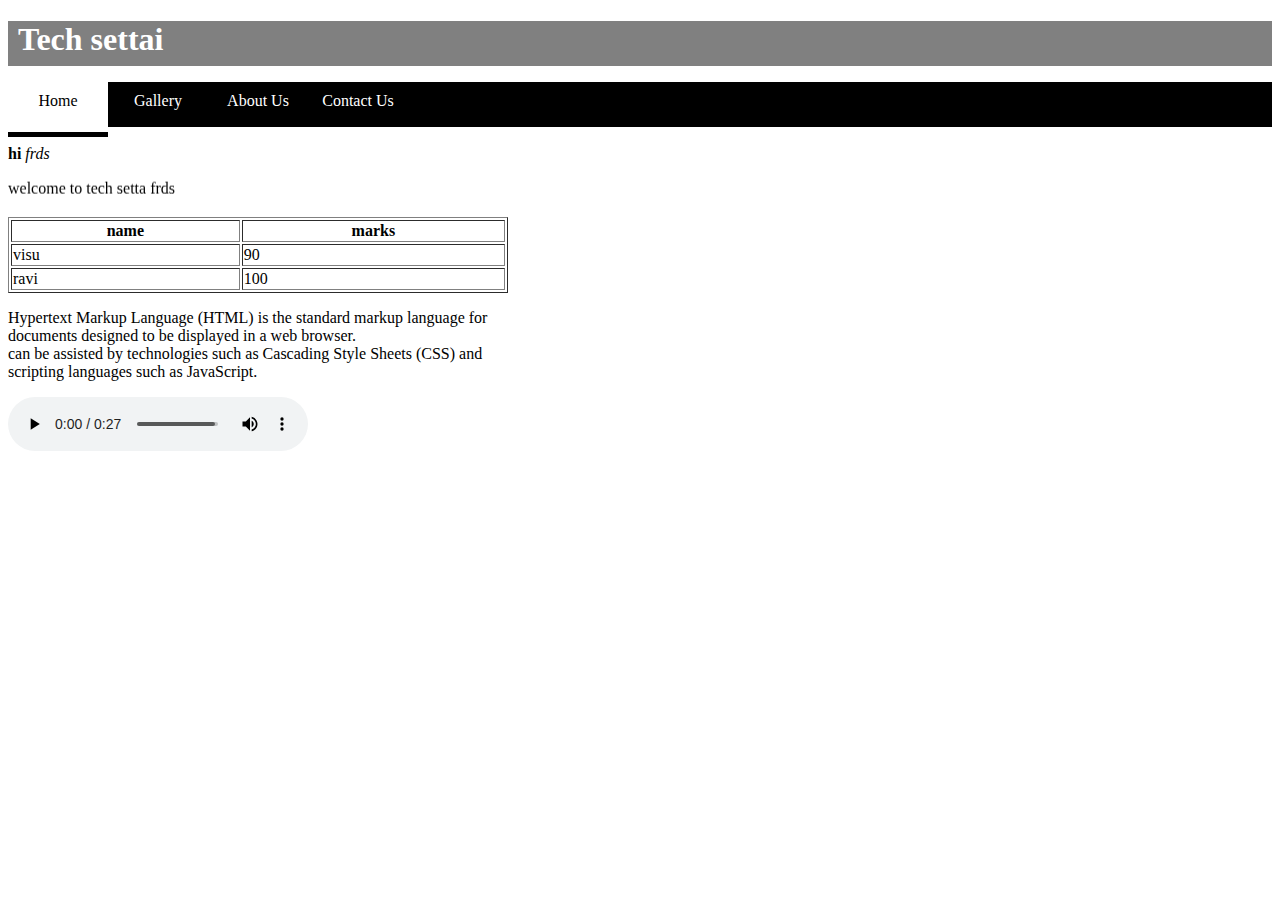
<file: index.html>
<!doctype html>

<head>
    <title>Tech settai</title>
    <meta name="description" content="Free Web tutorials">
    <meta name="keywords" content="Free, tech settai, html">
    <link rel="stylesheet" type="text/css" href="./style/style.css">
</head>

<body>

    <div id="header">
        <h1 style="padding-left: 10px ">
            <a href="https://www.youtube.com/techsettai" target="blank">Tech settai</a>
        </h1>
    </div>
    <div class="nav">
        <ul>
            <li><a href="index.html" class="active">Home</a> </li>
            <li><a href="gallery.html">Gallery</a> </li>
            <li><a href="#">About Us</a></li>
            <li><a href="#">Contact Us</a></li>
        </ul>
    </div>
    <br>
    <div class="box">
        <b>hi</b>
        <i>frds</i>
    </div>
    <div class="box">
        <marquee direction="up">
            <p>welcome to tech setta <span>frds</span></p>
        </marquee>
    </div>

    <div class="box">
        <table border="1" style="width: 500px;">
            <tr>
                <th>name</th>
                <th>marks</th>
            </tr>
            <tr>
                <td>visu</td>
                <td>90</td>
            </tr>
            <tr>
                <td>ravi</td>
                <td>100</td>
            </tr>
        </table>
    </div>

    <p class="box">
        Hypertext Markup Language (HTML) is the standard markup language for documents designed to be displayed in a web
        browser.
        <br>can be assisted by technologies such as Cascading Style Sheets (CSS) and scripting languages such as
        JavaScript.
    </p>

    <div class="box">
        <audio controls>
            <source src="assets/audio/cloudTS.mp3">
        </audio>
    </div>


</body>

</html>
</file>
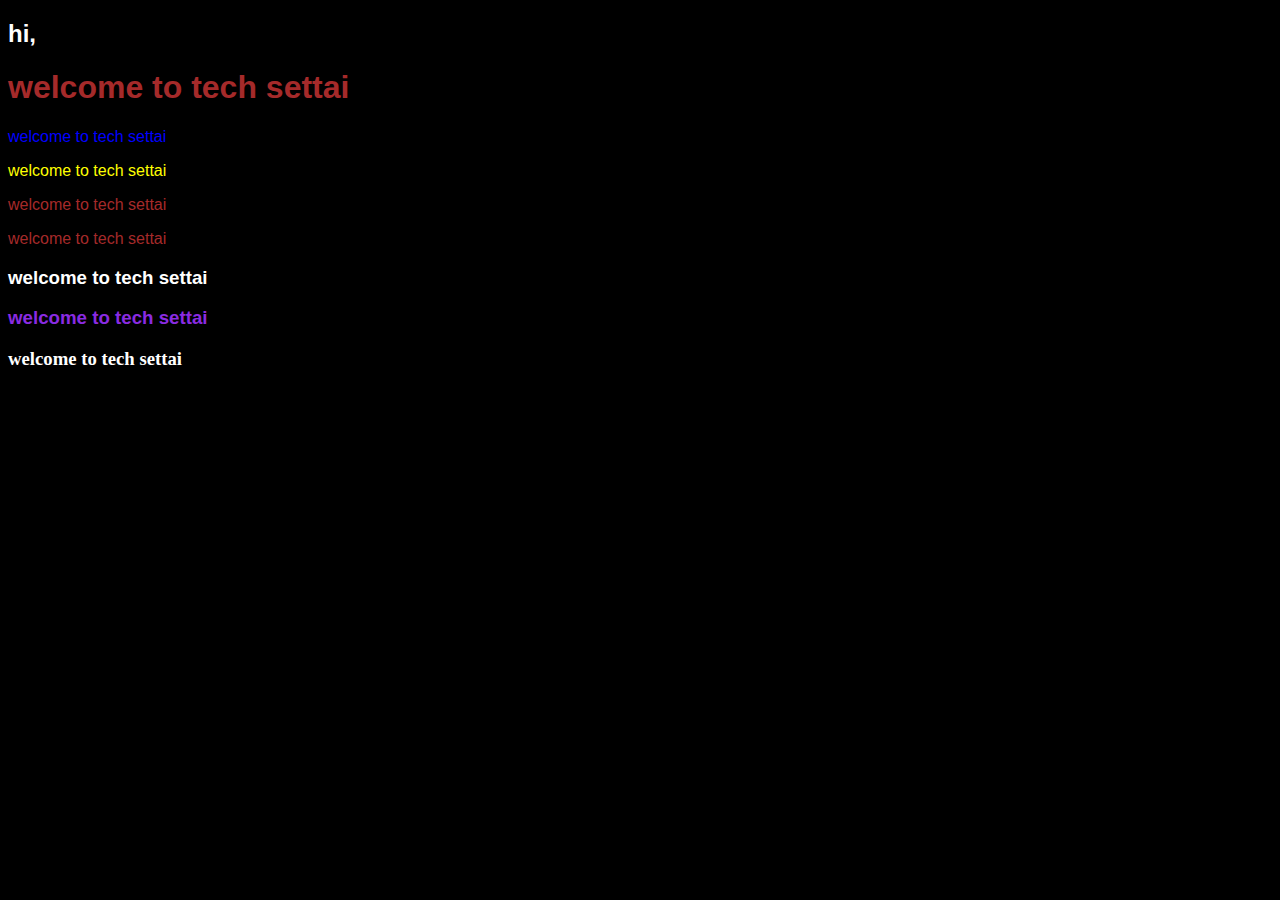
<file: test.html>
<!DOCTYPE html>
<html lang="en">
<head>
    <meta charset="UTF-8">
    <meta name="viewport" content="width=device-width, initial-scale=1.0">
    <meta http-equiv="X-UA-Compatible" content="ie=edge">
    <title>Document</title>
    <link rel="stylesheet" type="text/css" href="style.css">
</head>
<body>
    <h2>hi,</h2>
    <h1>welcome to tech settai</h1>
    <p class="sec">welcome to tech settai</p>
    <p id="three">welcome to tech settai</p>
    <p class="four">welcome to tech settai</p>
    <p id="four">welcome to tech settai</p>
    <h3>welcome to tech settai</h3>
    <div class="Child">
        <h3>welcome to tech settai</h3>
        <div>
            <h3 style="font-family: 'Gill Sans'">welcome to tech settai</h3>
        </div>
    </div>
</body>
</html>
</file>
<file: style/style.css>
a {
    color: inherit;
    text-decoration: none;
}

#header {
    width: 100%;
    height: 45px;
    background-color: grey;
    color: white;
}
.nav {
    width: 100%;
    height: 45px;
    background-color: black;
}
ul {
    list-style-type: none;
    padding: 0;
}
li {
width: 100px;
float: left;
}
li a {
    display: block;
    height: 40px;
    color: white;
    text-align: center;
    padding-top: 10px;
}
li a:hover {
    background-color: white;
    color: black;
    border-bottom:  black solid 5px; 
}
.active  {
    background-color: white;
    color: black;
    border-bottom:  black solid 5px; 
}
.gallery-box {
float: left;
margin: 10px; 
border: red solid 5px;
}

.box {
    width: 40%;
    margin-right: 10px; 
}
</file>
<file: style.css>
* {
    color: white;
    background-color: black;
    font-family:'Franklin Gothic Medium', 'Arial Narrow', Arial, sans-serif;
}
h1, .four, #four {
    color: brown;
}
.sec {
    color: blue;
}
#three {
    color: yellow;
}
.Child > h3 {
    color: blueviolet;
}

@media (max-width: 768px) {
 /* mobile  */
 * {
     color: black;
     background-color: white;
 }

}
</file>
